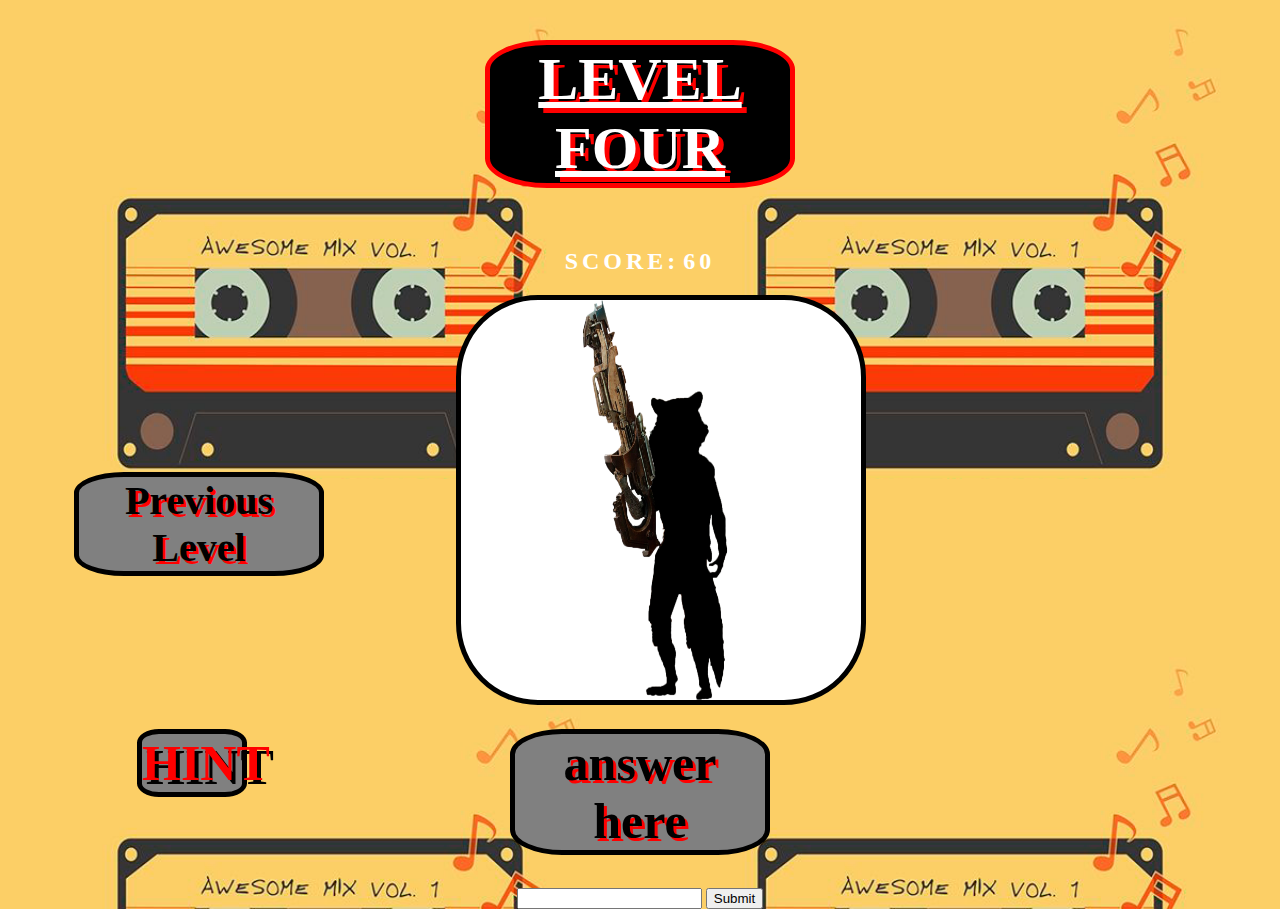
<file: pages/levelfour.html>
<!DOCTYPE html>
<html lang="en">
<head>
    <meta charset="UTF-8">
    <meta name="viewport" content="width=device-width, initial-scale=1.0">
    <meta http-equiv="X-UA-Compatible" content="ie=edge">
    <link rel="stylesheet" href="../css/stylelvl4.css">
    <link rel="tab icon" href="../images/tabicon.ico">
    <title>Character Craze</title>

</head>
<body>

        <center>
            
    <h1 id='maintitle'> LEVEL FOUR </h1>
            
        <div class='scorebox'>
            <h2> SCORE: </h2>   
        </div>
    
        <div class='scorebox'>
            <H2 id='score'> 60 </H2>
        </div>
    
    <div id='maincontainer'>  
        
        <div id='prevlvl'><a href="levelthree.html">
            <h1 class='lvlbuttons'>Previous Level</h1>
        </a></div>
    
        <div id="pic2">
            <img src="../images/rocket.png" data-name='leon' height="500" width="700">
        </div>
        <div id="pic1">
            <img src="../images/rocketedit.png" data-name='leon' height="500" width="700">
        </div>
    
        <div id='nextlvl'><a href="levelfive.html">
            <h1 class='lvlbuttons'>Next Level</h1>
        </a></div>
          
    </div>    
    
       
    <div id='bottomdiv'>
    
        <div id='hintdiv' onclick="hint()">
            <h1 id='hinttitle'>HINT</h1>
        </div>
    
        <div id='inputdiv'>
            <h1 id='answertitle'>answer here</h1>
            <input id='inputbox' type="text">
            <input id='inputbutton' onclick="showchar()" type="submit">
        </div>
    
        <div id='hintdiv2'>
        
        </div>
    </div>
    
    <script src="../javascript/scriptlvl4.js"></script>    
    
    </body>
    </html>
</file>
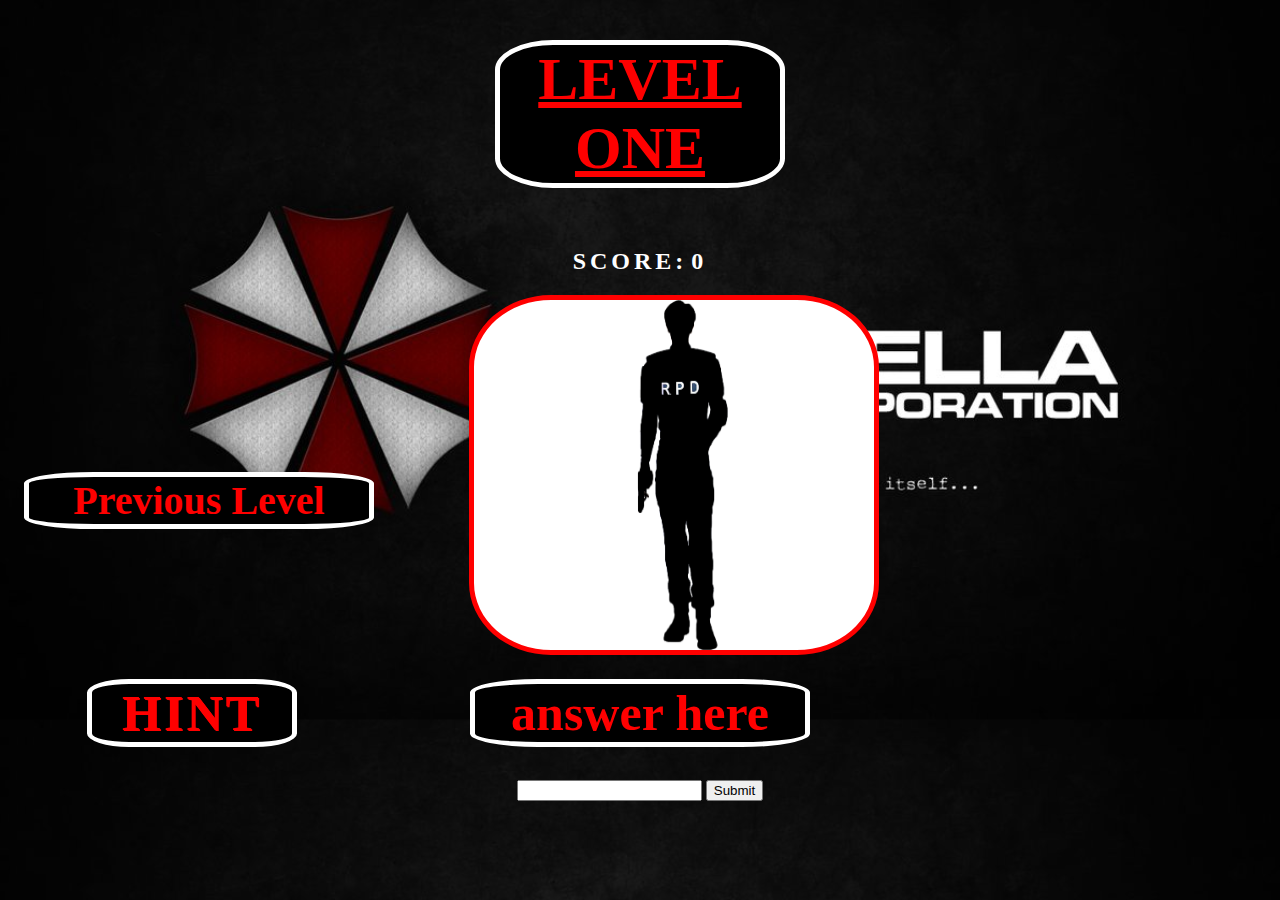
<file: pages/levelone.html>
<!DOCTYPE html>
<html lang="en">
<head>
    <meta charset="UTF-8">
    <meta name="viewport" content="width=device-width, initial-scale=1.0">
    <meta http-equiv="X-UA-Compatible" content="ie=edge">
    <title>Character Craze</title>
    <link rel="stylesheet" href="../css/stylelvl1.css">
    <link rel="tab icon" href="../images/tabicon.ico">
</head>

<body>

    <center>
        
<h1 id='maintitle'> LEVEL ONE </h1>
        
    <div class='scorebox'>
        <h2> SCORE: </h2>   
    </div>

    <div class='scorebox'>
        <H2 id='score'> 0 </H2>
    </div>

<div id='maincontainer'>  
    
    <div id='prevlvl'><a href="../index.html">
        <h1 class='lvlbuttons'>Previous Level</h1>
    </a></div>

    <div id="pic2">
        <img src="../images/leon.png" data-name='leon' height="500" width="700">
    </div>
    <div id="pic1">
        <img src="../images/leonedit.png" data-name='leon' height="500" width="700">
    </div>

    <div id='nextlvl'><a href="leveltwo.html">
        <h1 class='lvlbuttons'>Next Level</h1>
    </a></div>
      
</div>    

   
<div id='bottomdiv'>

    <div id='hintdiv' onclick="hint()">
        <h1 id='hinttitle'>HINT</h1>
    </div>

    <div id='inputdiv'>
        <h1 id='answertitle'>answer here</h1>
        <input id='inputbox' type="text">
        <input id='inputbutton' onclick="showchar()" type="submit">
    </div>

    <div id='hintdiv2'>
    
    </div>
</div>

<script src="../javascript/scriptlvl1.js"></script>    

</body>
</html>
</file>
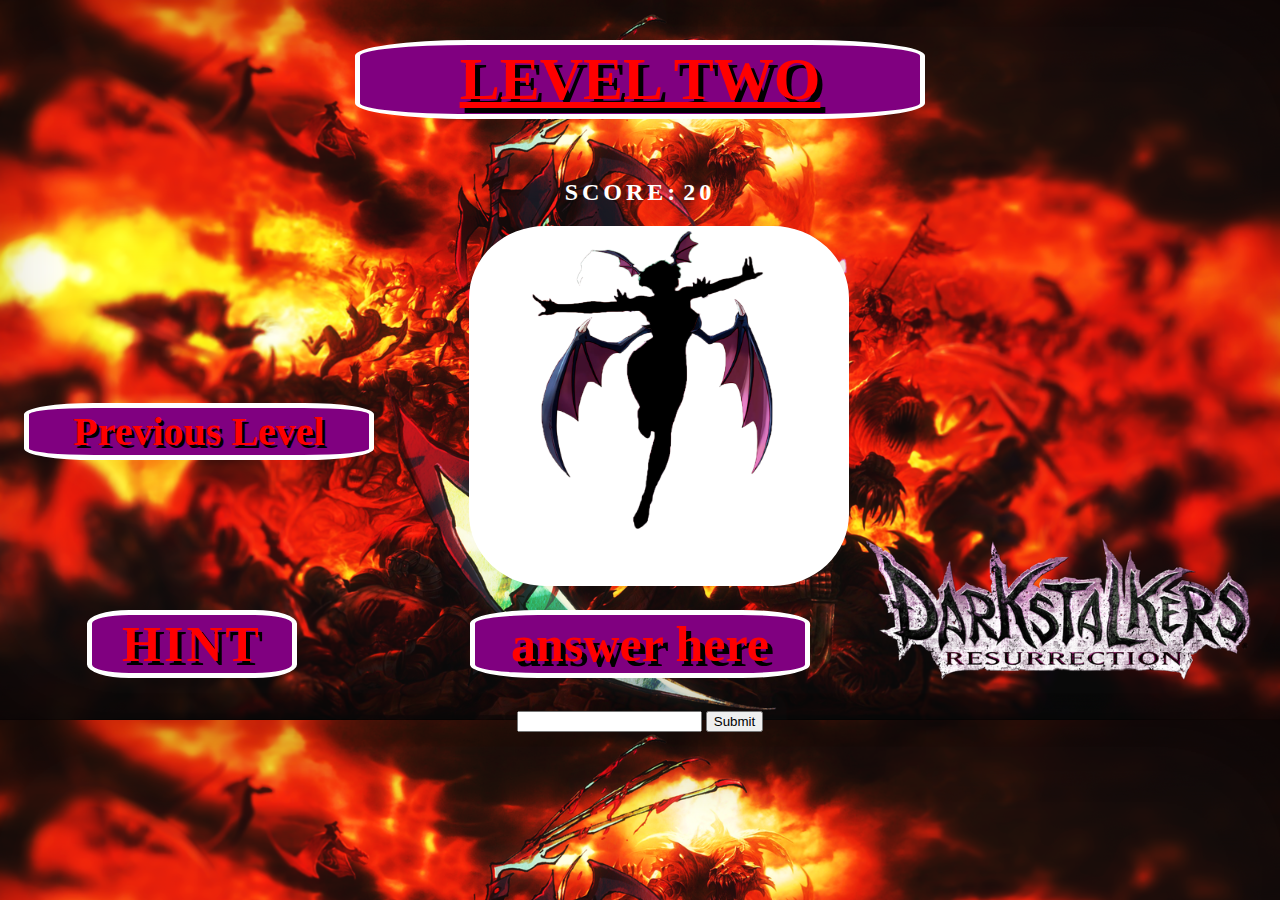
<file: pages/leveltwo.html>
<!DOCTYPE html>
<html lang="en">
<head>
    <meta charset="UTF-8">
    <meta name="viewport" content="width=device-width, initial-scale=1.0">
    <meta http-equiv="X-UA-Compatible" content="ie=edge">
    <link rel="stylesheet" href="../css/stylelvl2.css">
    <link rel="tab icon" href="../images/tabicon.ico">
    <title>Character Craze</title>

</head>
<body>

        <center>
            
    <h1 id='maintitle'> LEVEL TWO </h1>
            
        <div class='scorebox'>
            <h2> SCORE: </h2>   
        </div>
    
        <div class='scorebox'>
            <H2 id='score'> 20 </H2>
        </div>
    
    <div id='maincontainer'>  
        
        <div id='prevlvl'><a href="levelone.html">
            <h1 class='lvlbuttons'>Previous Level</h1>
        </a></div>
    
        <div id="pic2">
            <img src="../images/morrigan.png" data-name='leon' height="500" width="700">
        </div>
        <div id="pic1">
            <img src="../images/morriganedit.png" data-name='leon' height="500" width="700">
        </div>
    
        <div id='nextlvl'><a href="levelthree.html">
            <h1 class='lvlbuttons'>Next Level</h1>
        </a></div>
          
    </div>    
    
       
    <div id='bottomdiv'>
    
        <div id='hintdiv' onclick="hint()">
            <h1 id='hinttitle'>HINT</h1>
        </div>
    
        <div id='inputdiv'>
            <h1 id='answertitle'>answer here</h1>
            <input id='inputbox' type="text">
            <input id='inputbutton' onclick="showchar()" type="submit">
        </div>
    
        <div id='hintdiv2'>
        
        </div>
    </div>
    
    <script src="../javascript/scriptlvl2.js"></script>    
    
    </body>
    </html>
</file>
<file: css/stylelvl4.css>
body{

    background: url(../images/lvl4back.png);
    background-size: 50%;
}

.main{
    
    padding-bottom: 50px;
    position: relative;  
}

img{
    height: 400px;
    width: 400px;
    margin-right: 100px;
    background-color: white;
    border-radius: 20%;
    border: 5px solid black;
}

#pic1{
    position: absolute;
   margin-left: 35%;
   display: block;
}

#pic2{
    
    position: absolute;
    margin-left: 35%;
    display: none;
}

#nextlvl{
    height: 400px;
    width: auto;
    padding-top: 150px;
    flex:1;
    visibility: hidden;
}

#prevlvl{ 
    height: 100px;
    width: 200px;
    padding-top: 150px;
    padding-right: 500px;
    flex:1;   
}

#loserdiv{
    height: 100px;
    width: 380px;
    position: absolute;
    padding-top: 150px;
    font-size: 100px;
    background: none;
    border: none;
   
}

.lvlbuttons{
    
    border-radius: 20%;
    border: 5px solid black;
    background-color: grey;
}


h1{ 
    font-family: galaxyforce;
    font-weight: bold;
    font-size: 40px;
    color: black;
    width: 240px;
    text-shadow: 3px 3px red;  
    border: 5px solid black;
    background-color: grey; 
    border-radius: 20%;
}

#maintitle{
    font-family: galaxyforce;
    text-decoration: underline;
    width: 300px;
    font-weight: bold;
    font-size: 60px;
    color: white;
    text-shadow: 5px 5px red;  
    border: 5px solid red;
    background-color: black; 
    border-radius: 20%;
}

input{
     
    outline: none; 
}


.scorebox{  
    color: white;
    letter-spacing: 4px;
    display: inline-block;
    
}

button{
    height: 100px;
    width: 100px;
    align-content: right;
    background-color: white;
    
}


#maincontainer{
    height: 400px;
    width: auto;
    display: flex;  
}

#bottomdiv{
    height: 100px;
    width: auto;
    display: flex;
}

#inputdiv{
    height: 80px;
    width: 300px;
    flex: 1;   
    
}

#hintdiv{
    height: 80px;
    width: 100px;
    flex: 1;
    padding-right: 80px;
    
}

#hintdiv2{
    height: 80px;
    width: 500px;
    flex: 1;
    padding-right: 80px; 
}

#hintdiv:hover{
    cursor: pointer;
}

a {   
    text-decoration: none;
}

a:hover {     
     text-decoration:none; 
     cursor:pointer;  
}

#answertitle{
    font-family: galaxyforce;
    font-weight: bold;
    font-size: 50px;
    color: black;
    width: 250px;

}

p{  
    font-family: galaxyforce;
    height: 100px;
    width: 450px;
    font-size: 35px;
    color: white;
    padding-left: 70px;
    text-shadow: 5px 5px red; 
    padding-top: 130px;  
    
}

#hinttitle{
    font-family: galaxyforce;
    font-weight: bold;
    font-size: 50px;
    color: red;
    width: 100px;
    border: 5px solid black;
    background-color: grey; 
    text-shadow: 4px 4px black; 
    border-radius: 20%;
}
</file>
<file: css/stylelvl1.css>
body{
    background: url(../images/lvl1back.png);
    background-size: 100%;
}

.main{
    
    padding-bottom: 50px;
    position: relative;  
}

img{
    height: 350px;
    width: 400px;
    margin-right: 100px;
    background-color: white;
    border-radius: 20%;
    border: 5px solid red;
}

#loserdiv{
    height: 100px;
    width: 380px;
    position: absolute;
    padding-top: 150px;
    font-size: 100px;
    background: none;
    border: none;
   
}

#pic1{
    position: absolute;
   margin-left: 36%;
   display: block;
}

#pic2{
    
    position: absolute;
    margin-left: 36%;
    display: none;
}

#nextlvl{
    height: 400px;
    width: auto;
    padding-top: 150px;
    flex:1;
    visibility: hidden;
}

#prevlvl{ 
    height: 100px;
    width: 200px;
    padding-top: 150px;
    padding-right: 500px;
    flex:1; 

    
    
}

.lvlbuttons{
    
    border-radius: 20%;
    border: 5px solid white;
    background-color: black;
}


h1{ 
    font-family: impact;
    font-weight: bold;
    font-size: 40px;
    color: red;
    width: 340px;
   
    border: 5px solid white;
    background-color: white; 
    border-radius: 20%;
}

#maintitle{
    font-family: impact;
    text-decoration: underline;
    width: 280px;
    font-weight: bold;
    font-size: 60px;
    color: red;
    text-shadow: 5px 5px black;  
    border: 5px solid white;
    background-color: black; 
    border-radius: 20%;
}

input{
    outline: none; 
}


.scorebox{  
    color: white;
    letter-spacing: 4px;
    display: inline-block;
    
}

button{
    height: 100px;
    width: 100px;
    align-content: right;
    background-color: white;
    
}


#maincontainer{
    height: 350px;
    width: auto;
    display: flex;  
}

#bottomdiv{
    height: 100px;
    width: auto;
    display: flex;
}

#inputdiv{
    height: 80px;
    width: 300px;
    flex: 1;   
    
}

#hintdiv{
    height: 80px;
    width: 100px;
    flex: 1;
    padding-right: 80px;
    
}

#hintdiv2{
    height: 80px;
    width: 500px;
    flex: 1;
    padding-right: 80px; 
}

#hintdiv:hover{
    cursor: pointer;
}

a {   
    text-decoration: none;
}

a:hover {     
     text-decoration:none; 
     cursor:pointer;  
}

#answertitle{
    font-family: impact;
    font-weight: bold;
    font-size: 50px;
    color: red;
    width: 330px;
    background-color: black;
    text-shadow: 5px 5px black;

}

p{  
    font-family: impact;
    height: 100px;
    width: 450px;
    font-size: 35px;
    color: red;
    padding-left: 70px;
    text-shadow: 5px 5px red; 
    padding-top: 130px;  
    
}

#hinttitle{
    font-family: impact;
    letter-spacing: 3px;
    font-weight: bold;
    font-size: 50px;
    color: red;
    width: 200px;
    border: 5px solid white;
    background-color: black; 
    text-shadow: 1px 1px red; 
    border-radius: 20%;
}
</file>
<file: css/stylelvl2.css>
body{

    background: url(../images/lvl2back.png);
    background-size: 100%;
}
.main{
    
    padding-bottom: 50px;
    position: relative;  
}

img{
    height: 350px;
    width: 370px;
    margin-right: 100px;
    background-color: white;
    border-radius: 20%;
    border: 5px solid white;
}

#loserdiv{
    height: 100px;
    width: 380px;
    position: absolute;
    padding-top: 150px;
    font-size: 100px;
    background: none;
    border: none;
    color: white;
    text-shadow: 8px solid black;
    letter-spacing: 5px;
    
   
}

#pic1{
    position: absolute;
   margin-left: 36%;
   display: block;
}

#pic2{
    
    position: absolute;
    margin-left: 36%;
    display: none;
}

#nextlvl{
    height: 400px;
    width: auto;
    padding-top: 150px;
    flex:1;
    visibility: hidden;
}

#prevlvl{ 
    height: 100px;
    width: 200px;
    padding-top: 150px;
    padding-right: 500px;
    flex:1; 

    
    
}

.lvlbuttons{
    
    border-radius: 20%;
    border: 5px solid white;
    background-color: purple;
}


h1{ 
    font-family: darkflame;
    font-weight: bold;
    font-size: 40px;
    color: red;
    width: 340px;
    text-shadow: 3px 3px black;  
    border: 5px solid white;
    background-color: white; 
    border-radius: 20%;
}

#maintitle{
    font-family: darkflame;
    text-decoration: underline;
    width: 560px;
    font-weight: bold;
    font-size: 60px;
    color: red;
    text-shadow: 5px 5px black;  
    border: 5px solid white;
    background-color: purple; 
    border-radius: 20%;
}

input{
    outline: none; 
}


.scorebox{  
    color: white;
    letter-spacing: 4px;
    display: inline-block;
    
}

button{
    height: 100px;
    width: 100px;
    align-content: right;
    background-color: white;
    
}


#maincontainer{
    height: 350px;
    width: auto;
    display: flex;  
}

#bottomdiv{
    height: 100px;
    width: auto;
    display: flex;
}

#inputdiv{
    height: 80px;
    width: 300px;
    flex: 1;   
    
}

#hintdiv{
    height: 80px;
    width: 100px;
    flex: 1;
    padding-right: 80px;
    
}

#hintdiv2{
    height: 80px;
    width: 500px;
    flex: 1;
    padding-right: 80px; 
}

#hintdiv:hover{
    cursor: pointer;
}

a {   
    text-decoration: none;
}

a:hover {     
     text-decoration:none; 
     cursor:pointer;  
}

#answertitle{
    font-family: darkflame;
    font-weight: bold;
    font-size: 50px;
    color: red;
    width: 330px;
    background-color: purple;
    text-shadow: 5px 5px black;

}

p{  
    font-family: darkflame;
    height: 100px;
    width: 450px;
    font-size: 35px;
    color: red;
    padding-left: 70px;
    text-shadow: 5px 5px black; 
    padding-top: 130px;  
    
}

#hinttitle{
    font-family: darkflame;
    letter-spacing: 3px;
    font-weight: bold;
    font-size: 50px;
    color: red;
    width: 200px;
    border: 5px solid white;
    background-color: purple; 
    text-shadow: 4px 4px black; 
    border-radius: 20%;
}
</file>
